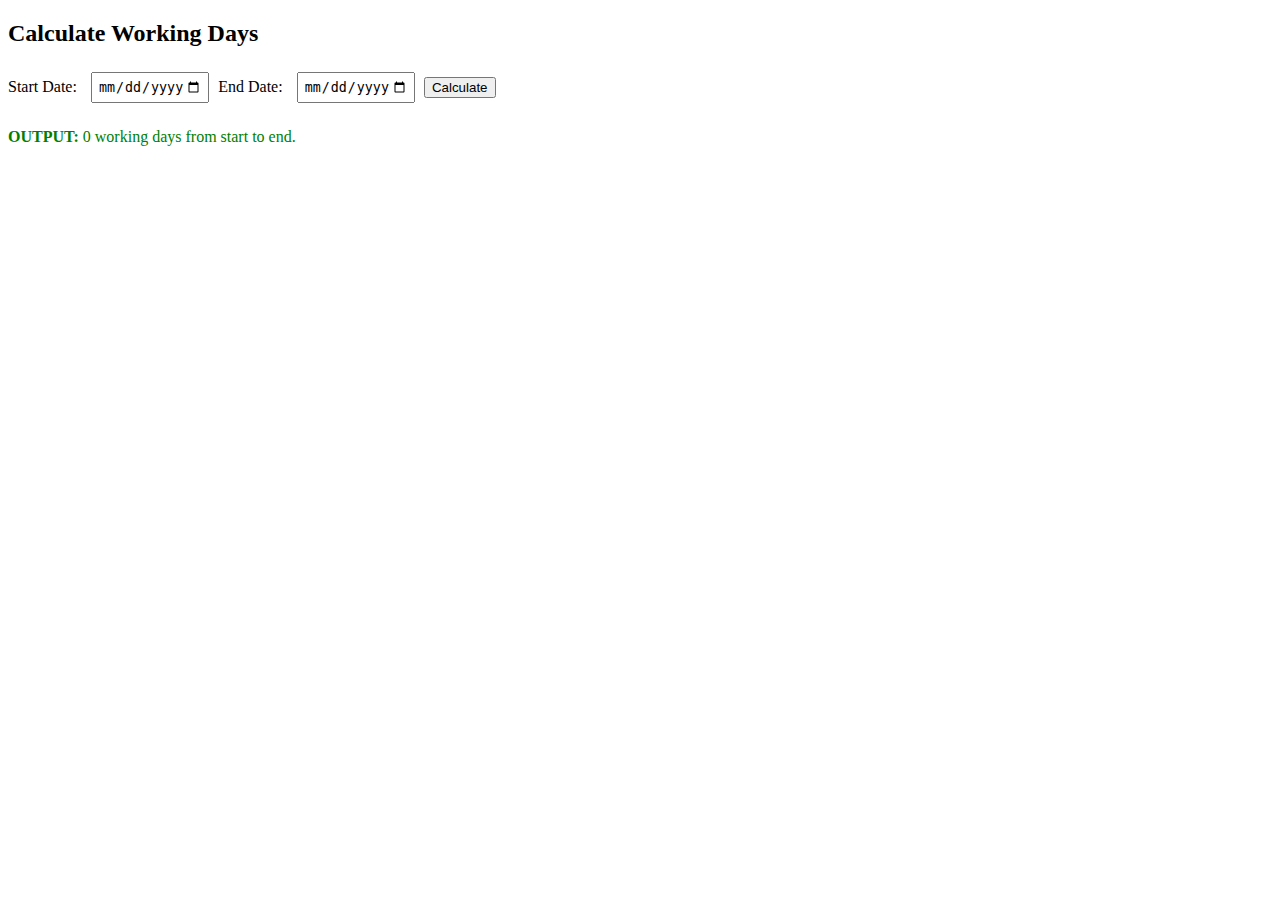
<file: src/main/resources/templates/index.html>
<!DOCTYPE html>
<html xmlns:th="http://www.thymeleaf.org">
<head>
    <title>Working Day Calculator</title>
    <style>
        .error { color: red; margin-bottom: 10px; }
        .success { color: green; margin-bottom: 10px; }
        form { margin-bottom: 20px; }
        input { margin: 5px; padding: 5px; }
        label { margin-right: 5px; }
    </style>
</head>
<body>
<h2>Calculate Working Days</h2>

<div th:if="${error}" class="error" th:text="${error}"></div>

<form action="/calculate" method="get">
    <label for="start">Start Date:</label>
    <input type="date" id="start" name="start" required min="1900-01-01" max="2100-12-31">
    
    <label for="end">End Date:</label>
    <input type="date" id="end" name="end" required min="1900-01-01" max="2100-12-31">
    
    <button type="submit">Calculate</button>
</form>

<div th:if="${result != null}" class="success">
    <p><strong>OUTPUT:</strong> <span th:text="${result}">0</span> working days 
    from <span th:text="${start}">start</span> to <span th:text="${end}">end</span>.</p>
</div>
</body>
</html>
</file>
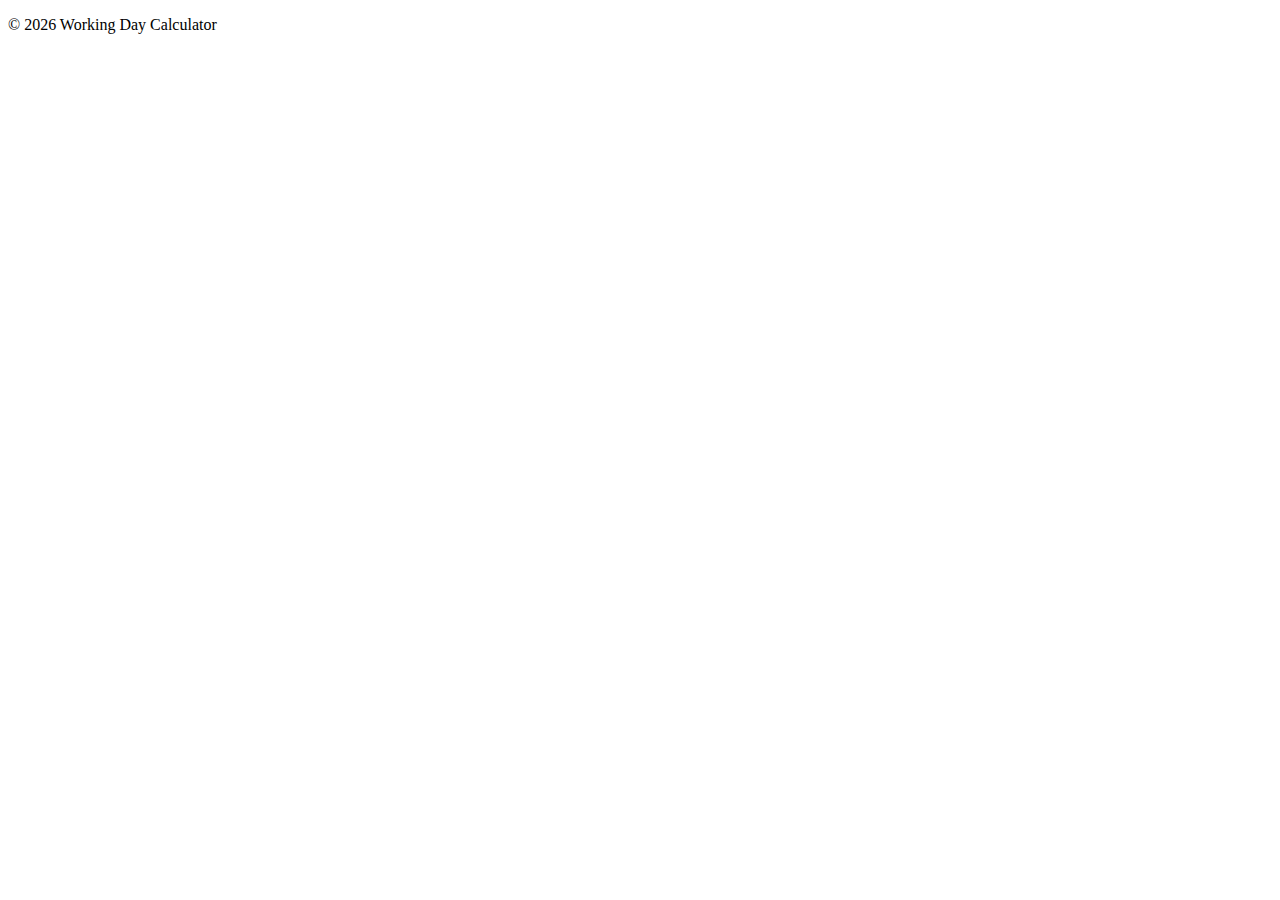
<file: src/main/resources/templates/fragments/footer.html>
<!DOCTYPE html>
<html xmlns:th="http://www.thymeleaf.org">

    <th:block th:fragment="footer">
        <footer class="bg-dark text-white py-3 mt-auto">
            <div class="container text-center">
                <p class="small mb-0">© 2026 Working Day Calculator</p>
            </div>
        </footer>
    </th:block>

</html>
</file>
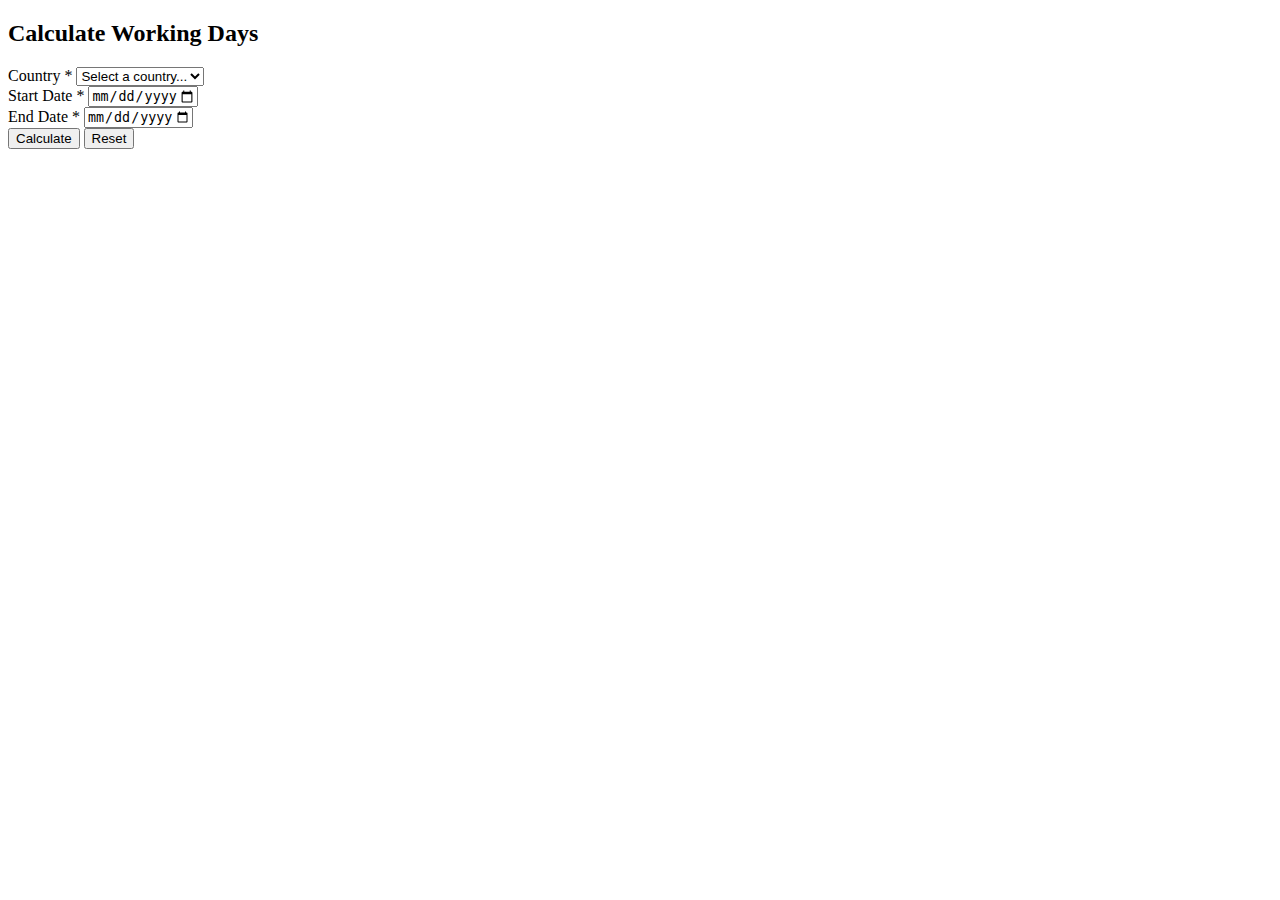
<file: src/main/resources/templates/fragments/forms.html>
<!DOCTYPE html>
<html xmlns:th="http://www.thymeleaf.org">

    <th:block th:fragment="calculatorForm">
        <div class="card shadow-sm">
            <div class="card-body">
                <form action="/calculate" method="get" class="needs-validation" novalidate>
                    <h2 class="h4 mb-4">
                        <i class="bi bi-calculator me-2"></i>Calculate Working Days
                    </h2>

                    <div class="mb-3">
                        <label for="country" class="form-label">Country <span class="text-danger">*</span></label>
                        <select id="country" name="country" class="form-select" required>
                            <option value="">Select a country...</option>
                            <option th:if="${countries != null}" th:each="country : ${countries}" 
                                    th:value="${country.getCode()}" 
                                    th:text="${country.getName()}"
                                    th:selected="${selectedCountry != null && selectedCountry == country.getCode()}"></option>
                        </select>
                    </div>

                    <div class="row">
                        <div class="col-md-6 mb-3">
                            <label for="start" class="form-label">Start Date <span class="text-danger">*</span></label>
                            <input type="date" id="start" name="start" class="form-control" required
                                   th:value="${start}" min="1900-01-01" max="2100-12-31">
                        </div>
                        <div class="col-md-6 mb-3">
                            <label for="end" class="form-label">End Date <span class="text-danger">*</span></label>
                            <input type="date" id="end" name="end" class="form-control" required
                                   th:value="${end}" min="1900-01-01" max="2100-12-31">
                        </div>
                    </div>

                    <div class="d-grid gap-2 d-md-flex">
                        <button type="submit" class="btn btn-primary">
                            <i class="bi bi-calculator me-1"></i>Calculate
                        </button>
                        <button type="button" class="btn btn-outline-secondary" onclick="resetForm()">Reset</button>
                    </div>
                </form>
            </div>
        </div>
    </th:block>

</html>
</file>
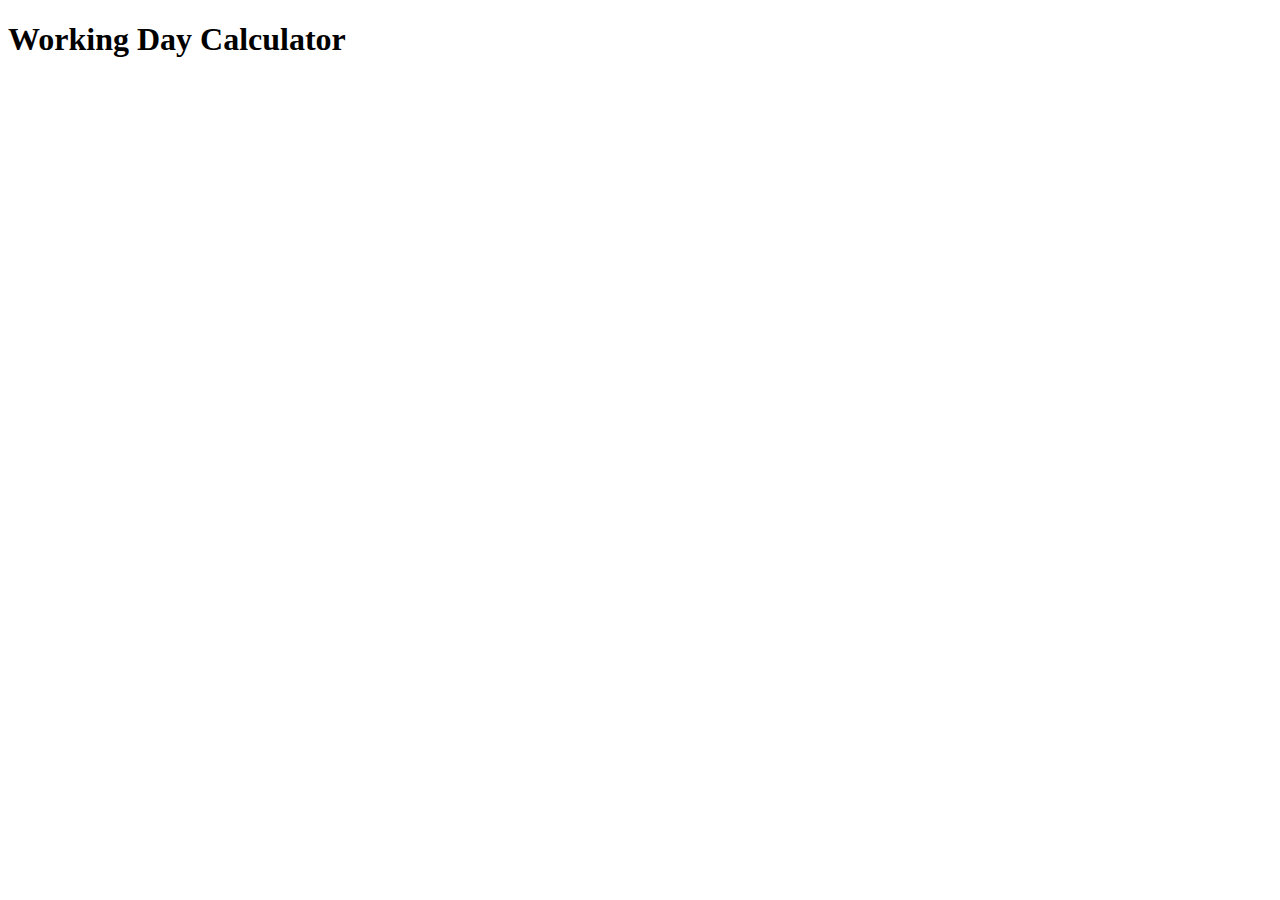
<file: src/main/resources/templates/fragments/header.html>
<!DOCTYPE html>
<html xmlns:th="http://www.thymeleaf.org">

    <th:block th:fragment="header">
        <header class="bg-primary text-white py-4 mb-4">
            <div class="container">
                <h1 class="h2 mb-0">
                    <i class="bi bi-calendar-date me-2"></i>Working Day Calculator
                </h1>
            </div>
        </header>
    </th:block>

</html>
</file>
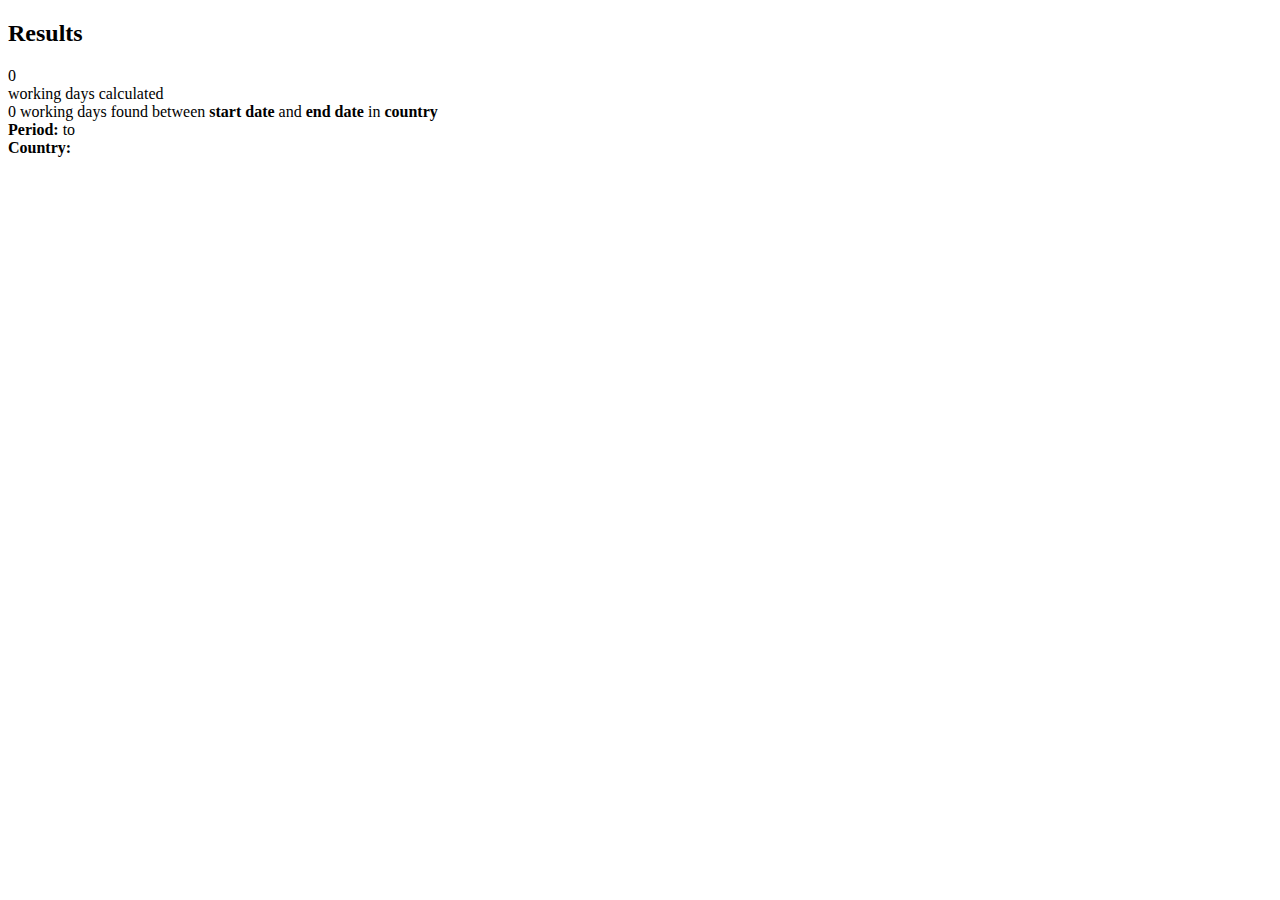
<file: src/main/resources/templates/fragments/results.html>
<!DOCTYPE html>
<html xmlns:th="http://www.thymeleaf.org">

    <th:block th:fragment="workingDaysResult(result, start, end, country)">
        <!-- Debug output
        <div th:if="${result != null}" style="background: yellow; padding: 10px; margin: 10px 0;">
            <strong>FRAGMENT DEBUG:</strong> result=<span th:text="${result}"></span>, 
            start=<span th:text="${start}"></span>, 
            end=<span th:text="${end}"></span>, 
            country=<span th:text="${country}"></span>
        </div>-->
        
        <div id="resultDiv" class="mt-4" th:if="${result != null}">
            <div class="card border-success">
                <div class="card-body">
                    <h2 class="h4 text-success mb-3">
                        <i class="bi bi-check-circle-fill me-2"></i>Results
                    </h2>

                    <div class="text-center mb-4">
                        <div class="display-4 fw-bold text-primary mb-2">
                            <span th:text="${result}">0</span>
                        </div>
                        <div class="h5 text-muted mb-3">working days calculated</div>
                        <div class="alert alert-success mb-0">
                            <i class="bi bi-info-circle me-2"></i>
                            <span th:text="${result}">0</span> working days found between 
                            <strong th:text="${start}">start date</strong> and 
                            <strong th:text="${end}">end date</strong> in 
                            <strong th:text="${country}">country</strong>
                        </div>
                    </div>

                    <div class="text-muted">
                        <div class="mb-2">
                            <strong>Period:</strong>
                            <span th:text="${start}"></span> to
                            <span th:text="${end}"></span>
                        </div>
                        <div>
                            <strong>Country:</strong>
                            <span th:text="${country}"></span>
                        </div>
                    </div>
                </div>
            </div>
        </div>
    </th:block>

</html>
</file>
